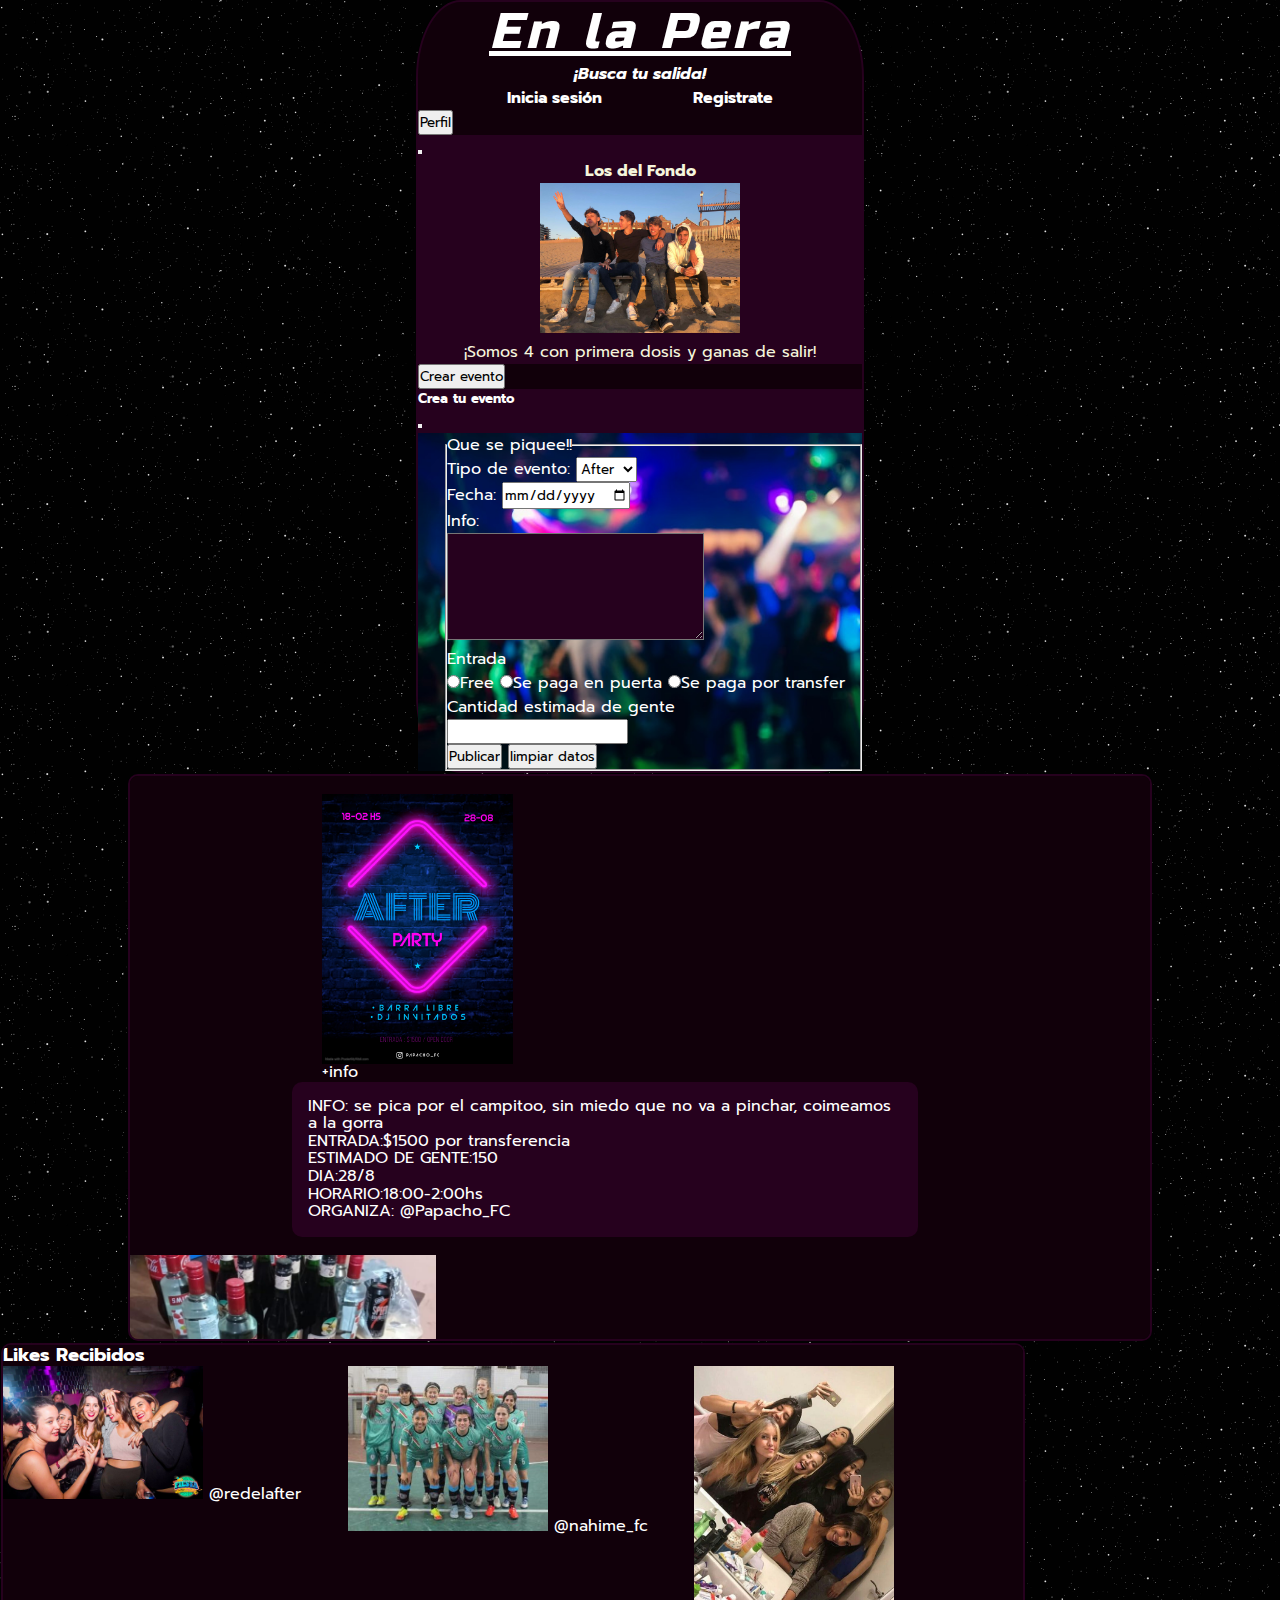
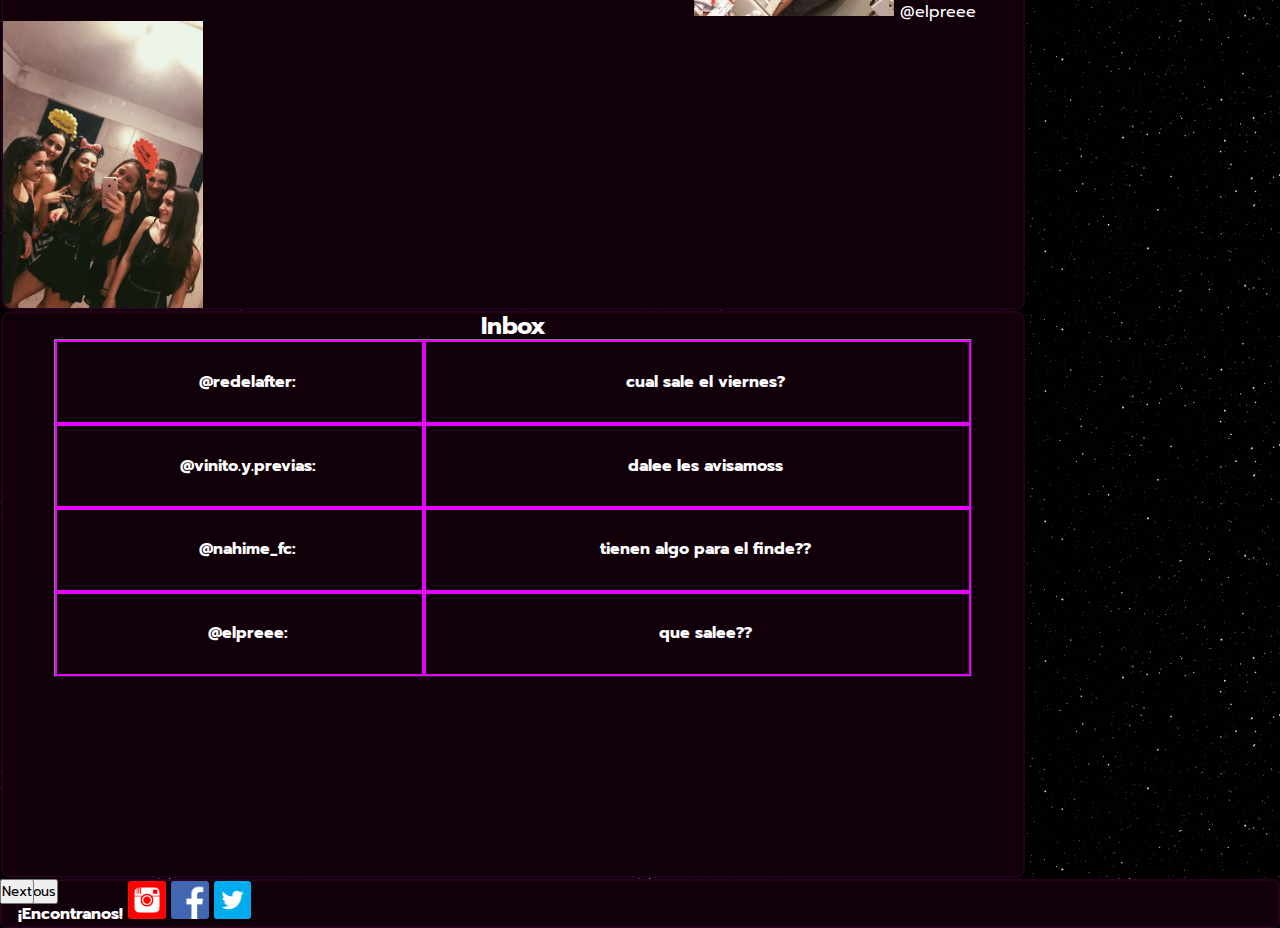
<file: index.html>
<!DOCTYPE html>
<html lang="es">
<head>
    <meta charset="UTF-8">
    <meta http-equiv="X-UA-Compatible" content="IE=edge">
    <meta name="viewport" content="width=device-width, initial-scale=1.0">
    <meta name="description" content="plataforma social dedicada a organizar salidas y conectar gente">
    <meta name="keywords" content="SALIR, AMIGOS, FIESTA, BOLICHE, BAR, PREVIA, GENTE, EN LA PERA">
    <link rel="preconnect" href="https://fonts.googleapis.com">
    <link rel="preconnect" href="https://fonts.gstatic.com" crossorigin>
    <link href="https://fonts.googleapis.com/css2?family=Russo+One&family=Source+Code+Pro&display=swap" rel="stylesheet">
    <link href="https://fonts.googleapis.com/css2?family=Prompt&display=swap" rel="stylesheet">
    <link href="https://cdn.jsdelivr.net/npm/bootstrap@5.1.2/dist/css/bootstrap.min.css" rel="stylesheet" integrity="sha384-uWxY/CJNBR+1zjPWmfnSnVxwRheevXITnMqoEIeG1LJrdI0GlVs/9cVSyPYXdcSF" crossorigin="anonymous">
    <link rel="stylesheet" type="text/css" href="./css/estilos.css">
    <link rel="shortcut icon" href="img/favicon.png" type="image/ico">
    <title>En la Pera</title> 
</head>

  <header class="header-index">
      <div class="header-index__container">
        <h1 class="header-index__h1">En la Pera</h1>
        <h4 ><em> <a href="#principal">¡Busca tu salida!</a> </em></h4>
      <div class="header-index__div">
        <h4 class="header-index__h4"  ><a href="/html/cuenta.html" target="blank">  Inicia  sesión</a> </h4> <h4 class="header-index__h4"  ><a href="/html/registrate.html" target="blank"> Registrate</a></h4>
      </div>
       <div class="header-index__div2">
    <button class="btn btn-light" type="button" data-bs-toggle="offcanvas" data-bs-target="#offcanvasRight" aria-controls="offcanvasRight">Perfil</button>

    <div class="offcanvas offcanvas-end" tabindex="-1" id="offcanvasRight" aria-labelledby="offcanvasRightLabel">
      <div class="offcanvas-header">

        <button type="button" class="btn-close text-reset" data-bs-dismiss="offcanvas" aria-label="Close"></button>
      </div>
      <div class="offcanvas-body">
        <h4 id="perfil" > Los del Fondo</h4>
        
        <p>
            <img src="img/img1.jpg" width="200" alt="foto de perfil" class="fotop"></p>
        <p>
        ¡Somos 4 con primera dosis y ganas de salir!</p>
      </div>
    </div>   
    <button class="btn btn-light" type="button" data-bs-toggle="offcanvas" data-bs-target="#offcanvasTop" aria-controls="offcanvasTop">Crear evento</button>

    <div class="offcanvas offcanvas-top" tabindex="-1" id="offcanvasTop" aria-labelledby="offcanvasTopLabel">
      <div class="offcanvas-header">
        <h5 id="offcanvasTopLabel">Crea tu evento</h5>
        <button type="button" class="btn-close text-reset" data-bs-dismiss="offcanvas" aria-label="Close"></button>
      </div>
      <div class="offcanvas-body2">
        <section class="offcanvas-creador">
            
           
                
                    <form action="">
                    <fieldset>
                        <legend>Que se piquee!!</legend>
                        <div>
                            <label for="evento" aria-required="true">Tipo de evento:</label>
                            <select name="evento">
                                <option value="after">After</option>
                                <option value="previa">Previa</option>
                                <option value="joda">Joda</option>
                                <option value="fiesta">Fiesta</option>
    
                            </select>
                        </div>
                        <div>
                            <label for="fecha">Fecha:</label>
                            <input type="date"name="fecha">
                        </div>
                        <div>
                                <label for="descripcion">Info:</label> 
                                <br>
                                <textarea class="offcanvas-textarea" name="descripcion" cols="30" rows="5"></textarea>
                            </div>
                            <div>
                                <label for="entrada">Entrada</label>
                                <br>
                                <input type="radio"name="entrada" value="gratis">Free
                                <input type="radio"name="entrada" value="paga en puerta">Se paga en puerta
                                <input type="radio"name="entrada" value="paga por transfer">Se paga por transfer
                            </div>
                            <div>
                                <label for="cantidad estimada de gente">Cantidad estimada de gente
                                </label><input type="text" name="cantidad de gente">
                            </div>
                            <div>
                                <input type="submit"value="Publicar">
                                <input type="reset" value="limpiar datos">
                            </div>
                    </form>
    
                    </fieldset>
      </div>
    </div>    

        </div>
    
    </div>
  </header>
        <body class="body-index">
        



          
                     
                 
                  
            
    
       
        <main class="main-index">

       
           
        


    <div id="carouselExampleIndicators" class="carousel slide" data-interval="false">
      
         <div class="carousel-inner">
         
      
          <div class="carousel-item active">
             <section  id="principal" class="section-index">
                
                   <div class="section-index__data">
                        <a  data-bs-toggle="collapse" href="#collapseExample" role="button" aria-expanded="false" aria-controls="collapseExample">
                            <img src="img/after.jpg" class="section-index__after"  width="25%"alt="publicacion" />
                            +info
                        </a>
                        
                    </div>
                      <div class="collapse" id="collapseExample">
                        <div class="section-index__card">
                          <p>
                     INFO: se pica por el campitoo, sin miedo que no va a pinchar, coimeamos a la gorra</p>
                   
                    <p> 
                        ENTRADA:$1500 por transferencia</p>
                    <p> 
                        ESTIMADO DE GENTE:150</p>
                    <p> 
                        DIA:28/8 </p>
                    <p> 
                        HORARIO:18:00-2:00hs</p>
                    <p> 
                        ORGANIZA: @Papacho_FC</p> 
                        </div> 
                </div>

                <div class="section-index__data">
                  <a  data-bs-toggle="collapse" href="#collapseExample2" role="button" aria-expanded="false" aria-controls="collapseExample">
                      <img src="img/joda.jpg" class="section-index__after"  width="25%"alt="publicacion" />
                      +info
                  </a>
                  </div>
                  <div class="collapse" id="collapseExample2">
                    <div class="section-index__card">
                      <p>
                        INFO: jodita en lo de lautaa, TIENEN QUE ESTAR EN LA LISTA PARA PASAR
                      </p>
                  <P>
                       UBICACION: Buenos aires 2867, olivos</P>
                  <p>
                       ENTRADA: se pasa con escabio y mezcla</p>
                  <p>
                      ESTIMADO DE GENTE:60-80 </p>
                  <P>
                      DIA:27/8  </P>
                  <p>
                       HORARIO:12:30-5:30 (se pasa antes de las 2:00)</p>
                  <p>
                       ORGANIZA:@lautamunauno</p>
              </div>





                
               </section>
          </div>
          <div class="carousel-item">
          <section class="section2-index">
          
              
           <h3 class="section2-index__h3">Likes Recibidos</h3>
            
            <div >
                    <img src="img/likes.jpg"  alt="perfil" width="200" />
            
                    <a href="https://www.instagram.com/" target="blank">@redelafter</a>
           </div>
               <div >
                    <img src="img/likes2.jpg" alt="perfil" width="200"/>
               
                    <a href="https://www.instagram.com/" target="blank">@nahime_fc</a>
                </div>
                   
               <div >
                    <img src="img/likes3.jpg" alt="perfil" width="200"/>

                <a href="https://www.instagram.com/" target="blank">@elpreee</a>
                </div>

              <div>
                    <img src="/img/likes4.jpg" width="200" alt="perfil">
              <a href="https://www.instagram.com/" target="blank">@todas</a>

              </div>


              </section>
                    </div>
         
          <div class="carousel-item">
                
    <section class="section-index">
           <h2 id="inbox">Inbox</h2>
     
            
             <table class="section-index__table" border="1" cellspacing="0px" cellpading="10px">
                 <tbody  >
                     <tr  >
                         <th class="section-index__th" >@redelafter:</th>
                         <th class="section-index__th">cual sale el viernes?</th>
                     </tr>
                     <tr class="section-index__tr"  >
                         <th class="section-index__th">@vinito.y.previas:</th>
                         <th class="section-index__th">dalee les avisamoss</th>
                     </tr>
                     <tr class="section-index__tr" >
                         <th class="section-index__th">@nahime_fc:</th>
                         <th class="section-index__th">tienen algo para el finde??</th>
                     </tr>
                     <tr class="section-index__tr" >
                         <th class="section-index__th">@elpreee:</th>
                         <th class="section-index__th">que salee??</th>
                     </tr>
                     
                        
                        
                 </tbody>
             </table>
</section>
          </div>
    
                </div>
            
              
            </div>
          
        
        <button class="carousel-control-prev" type="button" data-bs-target="#carouselExampleIndicators" data-bs-slide="prev">
          <span class="carousel-control-prev-icon" aria-hidden="true"></span>
          <span class="visually-hidden">Previous</span>
        </button>
        <button class="carousel-control-next" type="button" data-bs-target="#carouselExampleIndicators" data-bs-slide="next">
          <span class="carousel-control-next-icon" aria-hidden="true"></span>
          <span class="visually-hidden">Next</span>
        </button>
      </div>   




            



 
 
   




                  
                
   

   
            
   
        
   

      
  
        
    
        </main> 
        
        <footer class="footer-index">
          <h4  class="footer-index__h4">¡Encontranos! <a href="https://www.instagram.com/" target="blank" > <img src="/img/logoo.png"  class="footer-index__img"  alt="instagram"></a> <a target="blank" href="https://www.facebook.com/"><img   class="footer-index__img"  src="/img/fblogo.png" alt="facebook"></a> <a target="blank" href="https://twitter.com/?lang=es"> <img class="footer-index__img" src="/img/twlogo.jpg" alt="twitter"></a> </h4>


          
        </footer>
   
   
        <script>


        </script>
    <script src="https://cdn.jsdelivr.net/npm/@popperjs/core@2.10.2/dist/umd/popper.min.js" integrity="sha384-7+zCNj/IqJ95wo16oMtfsKbZ9ccEh31eOz1HGyDuCQ6wgnyJNSYdrPa03rtR1zdB" crossorigin="anonymous"></script>
    <script src="https://cdn.jsdelivr.net/npm/bootstrap@5.1.2/dist/js/bootstrap.min.js" integrity="sha384-PsUw7Xwds7x08Ew3exXhqzbhuEYmA2xnwc8BuD6SEr+UmEHlX8/MCltYEodzWA4u" crossorigin="anonymous"></script>
</body>            

</html>
</file>
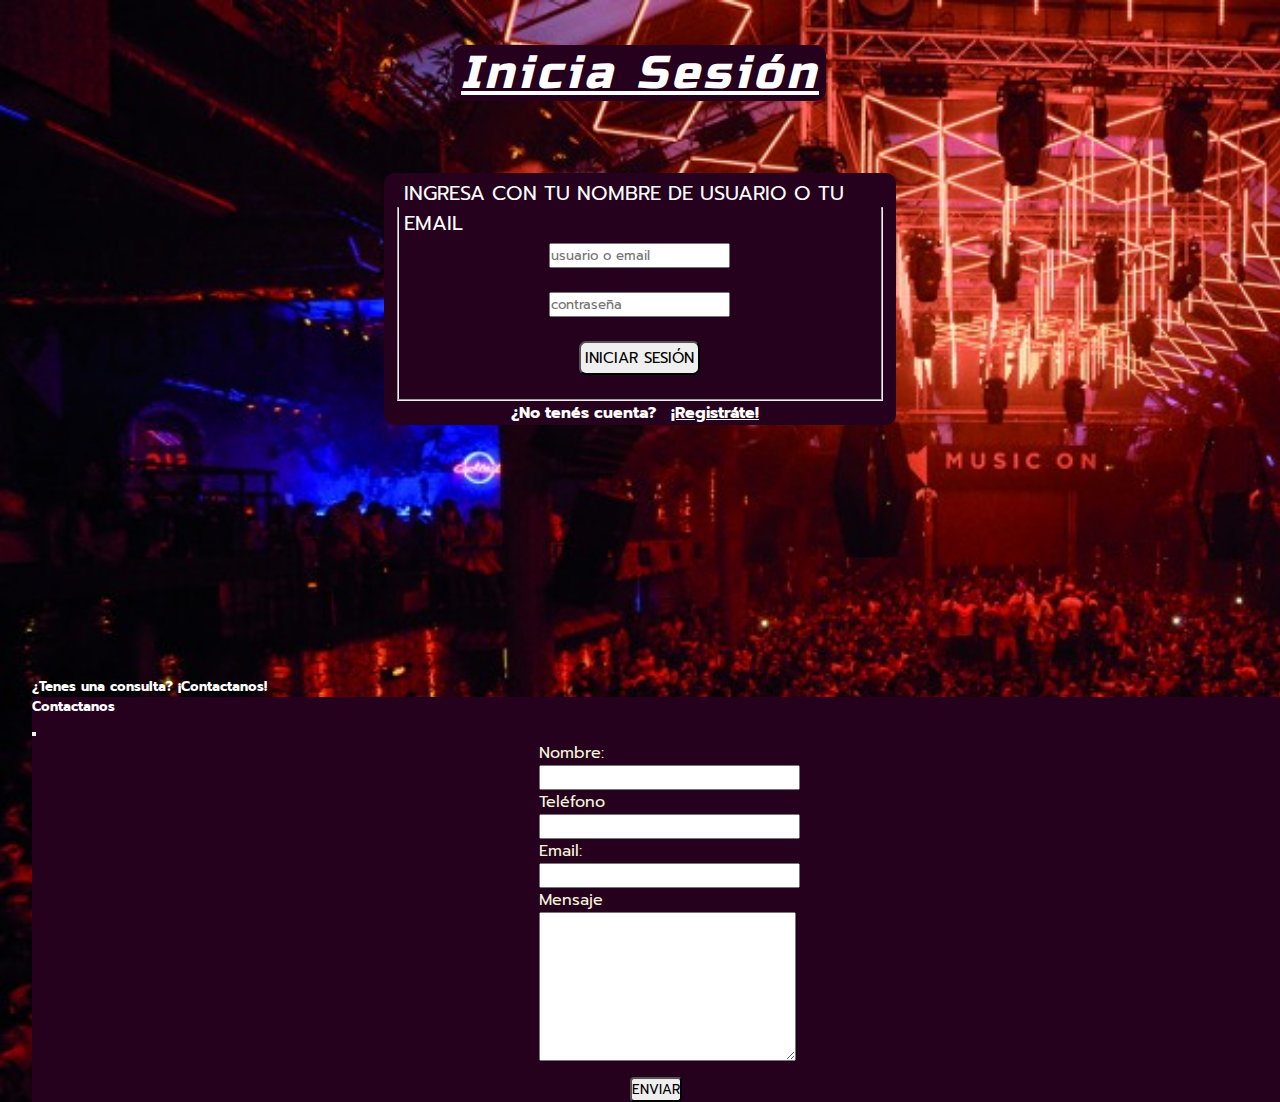
<file: html/cuenta.html>
<!DOCTYPE html>
<html lang="en">
<head>
    <meta charset="UTF-8">
    <meta http-equiv="X-UA-Compatible" content="IE=edge">
    <meta name="viewport" content="width=device-width, initial-scale=1.0">
    <meta name="description" content="ingresa a tu cuenta para organizar tus salidas">
    <meta name="keywords" content="SALIR, AMIGOS, FIESTA, BOLICHE, BAR, PREVIA, GENTE, EN LA PERA, INICIAR SESION">
    <link href="https://fonts.googleapis.com/css2?family=Russo+One&family=Source+Code+Pro&display=swap" rel="stylesheet">
    <link href="https://fonts.googleapis.com/css2?family=Prompt&display=swap" rel="stylesheet">
    <link rel="stylesheet" href="/css/estilos.css">
    <link href="https://cdn.jsdelivr.net/npm/bootstrap@5.0.2/dist/css/bootstrap.min.css" rel="stylesheet" integrity="sha384-EVSTQN3/azprG1Anm3QDgpJLIm9Nao0Yz1ztcQTwFspd3yD65VohhpuuCOmLASjC" crossorigin="anonymous">

    <link rel="shortcut icon" href="/img/favicon.png" type="image/ico">
    <title>Inicia Sesion</title>
    </head>
    <header class="header-cuenta">
        <h1 class="header-cuenta__h1">Inicia  Sesión </h1>
    </header>

<body class="bodycuenta">
    <main class="main-cuenta">
        <div class="main-cuenta__div">
            <form   class="main-cuenta__form" action="">
                <fieldset class="main-cuenta__fieldset">
                    <legend class="main-cuenta__legend">Ingresa con tu nombre de usuario o tu email</legend>
                    <label for="nombre de usuario o email" aria-required="true"></label>
                    <input type="text" placeholder="usuario o email">
                    <br>
                    <label for="contraseña"></label>
                    <input type="password" placeholder="contraseña">
                    <br>
                    <input class="main-cuenta__input" type="submit"value="Iniciar sesión">
                    <br>

                </fieldset>
            </form>
            <h4 class="main-cuenta__h4">¿No tenés cuenta? <a class="main-cuenta__a" href="registrate.html"> ¡Registráte!</a></h4>
        </div>
        
    </main>
    




    <footer class="footer-cuenta">
      <div class="footer-cuenta__div">
        <h5 class="footer-cuenta__h5"    >¿Tenes una consulta?  <a class="btn btn-light" data-bs-toggle="offcanvas" href="#offcanvasExample" role="button" aria-controls="offcanvasExample">
            ¡Contactanos!
          </a> </h5>
         
          <div class="offcanvas offcanvas-start" tabindex="-1" id="offcanvasExample" aria-labelledby="offcanvasExampleLabel">
            <div class="offcanvas-header">
              <h5 class="offcanvas-title" id="offcanvasExampleLabel">Contactanos</h5>
              <button type="button" class="btn-close text-reset" data-bs-dismiss="offcanvas" aria-label="Close"></button>
            </div>
            <div class="offcanvas-body">
              <div>
                <div id="after_submit"></div>
                <form  class="offcanvas-form" id="contact_form" action="#" method="POST" enctype="multipart/form-data">
                  <div class="offcanvas-row">
                    <label class="required" for="name">Nombre:</label><br/>
                    <input id="name" class="input" name="name" type="text" value="" size="30"/><br/>
                    
                  </div>
                  <div class="offcanvas-row">
                    <label class="required" for="name">Teléfono</label><br/>
                    <input id="name" class="input" name="name" type="text" value="" size="30" /><br />
                   
                  </div>
                  <div class="offcanvas-row">
                    <label class="required" for="email">Email:</label><br/>
                    <input id="email" class="input" name="email" type="text" value="" size="30" /><br />
                   
                  </div>
                  <div class="offcanvas-row">
                    <label class="required" for="message">Mensaje</label><br/>
                    <textarea id="message" class="input" name="message" rows="7" cols="30"></textarea><br />
                    
                  </div>
                    
                    <input class="offcanvas-input" id="submit_button" type="submit" value="Enviar"/>
                </form>
              </div>
              <div class="dropdown mt-3">
               
              </div>
            </div>
          </div>
            </div>
    </footer>
    



    <script src="https://cdn.jsdelivr.net/npm/@popperjs/core@2.9.2/dist/umd/popper.min.js" integrity="sha384-IQsoLXl5PILFhosVNubq5LC7Qb9DXgDA9i+tQ8Zj3iwWAwPtgFTxbJ8NT4GN1R8p" crossorigin="anonymous"></script>
<script src="https://cdn.jsdelivr.net/npm/bootstrap@5.0.2/dist/js/bootstrap.min.js" integrity="sha384-cVKIPhGWiC2Al4u+LWgxfKTRIcfu0JTxR+EQDz/bgldoEyl4H0zUF0QKbrJ0EcQF" crossorigin="anonymous"></script>
</body>

</html>
</file>
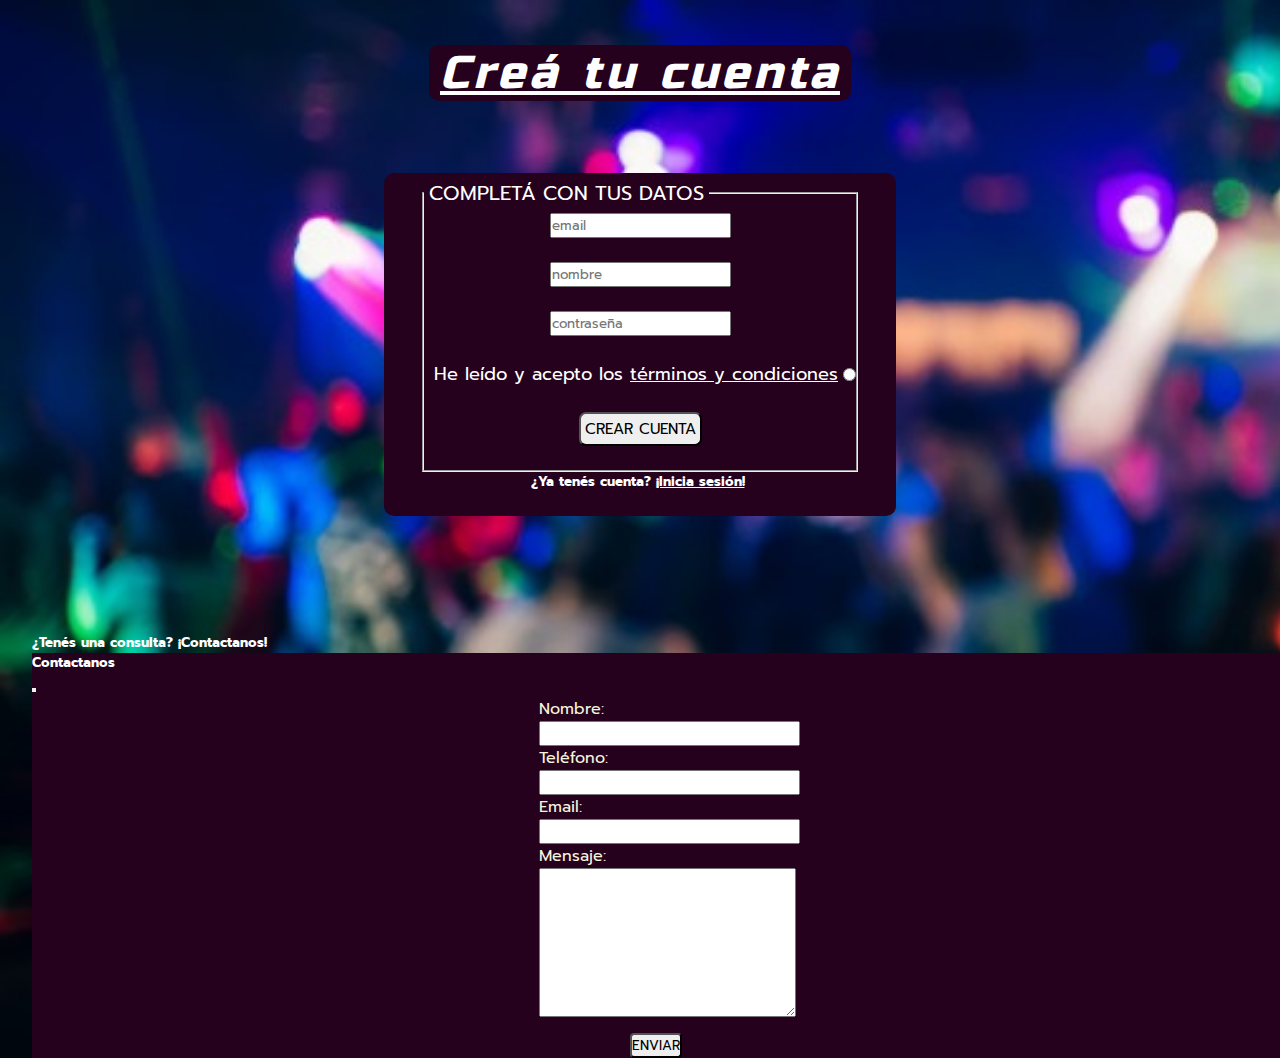
<file: html/registrate.html>
<!DOCTYPE html>
<html lang="en">
<head>
    <meta charset="UTF-8">
    <meta http-equiv="X-UA-Compatible" content="IE=edge">
    <meta name="viewport" content="width=device-width, initial-scale=1.0">
    <meta name="description" content="crea tu cuenta para empezar a ser parte de la comunidad de las salidas" >
    <meta name="keywords" content="SALIR, AMIGOS, FIESTA, BOLICHE, BAR, PREVIA, GENTE, EN LA PERA, CREAR CUENTA, REGISTRO">
    <link href="https://fonts.googleapis.com/css2?family=Russo+One&family=Source+Code+Pro&display=swap" rel="stylesheet">
    <link href="https://fonts.googleapis.com/css2?family=Prompt&display=swap" rel="stylesheet">
    <link rel="stylesheet" href="/css/estilos.css">
    <link href="https://cdn.jsdelivr.net/npm/bootstrap@5.0.2/dist/css/bootstrap.min.css" rel="stylesheet" integrity="sha384-EVSTQN3/azprG1Anm3QDgpJLIm9Nao0Yz1ztcQTwFspd3yD65VohhpuuCOmLASjC" crossorigin="anonymous">
    <link rel="shortcut icon" href="/img/favicon.png" type="image/ico">
    <title>Crea tu Cuenta</title>
</head>
<header class="header-registro">
    <h1 class="header-registro__h1">Creá tu cuenta </h1>
</header>
    <body class="bodyregistro">
        <main class="main-registro">
        <section class="main-registro__sec">
        <form class="main-registro__form" action="">
            <fieldset class="main-registro__fieldset">
                <legend class="main-registro__legend">Completá con tus datos</legend>
                <label for="email" aria-required="true"></label>
                <input type="email" placeholder="email">
                <br>
                <label for="usuario"></label>
                <input type="text" placeholder="nombre">
                <br>
                <label for="contraseña"></label>
                <input type="password" placeholder="contraseña">
                <br>
                <div class="main-registro__radio" >
                <label class="main-registro__label" for="tyc" aria-required="true">He leído y acepto los <a class="main-registro__a" href="">términos y condiciones</a></label>
                <input class="radio1" type="radio"name="tyc" value="tyc">
                </div>
                <br>
                <input class="main-registro__input" type="submit"value="CREAR CUENTA">
                <br>
            </fieldset>
        
        </form>
    <h5 >¿Ya tenés cuenta? <a class="main-registro__a" href="cuenta.html"> ¡Inicia sesión!</a></h5>
    <br>
        </section>
        </main>


        <footer class="footer-registro">
            <div class="footer-registro__div">
              <h5 class="footer-registro__h5"    >¿Tenés una consulta?  <a class="btn btn-light" data-bs-toggle="offcanvas" href="#offcanvasExample" role="button" aria-controls="offcanvasExample">
                  ¡Contactanos!
                </a> </h5>
               
                <div class="offcanvas offcanvas-start" tabindex="-1" id="offcanvasExample" aria-labelledby="offcanvasExampleLabel">
                  <div class="offcanvas-header">
                    <h5 class="offcanvas-title" id="offcanvasExampleLabel">Contactanos</h5>
                    <button type="button" class="btn-close text-reset" data-bs-dismiss="offcanvas" aria-label="Close"></button>
                  </div>
                  <div class="offcanvas-body">
                    <div>
                      <div   id="after_submit"></div>
                      <form class="offcanvas-form" id="contact_form" action="#" method="POST" enctype="multipart/form-data">
                        <div class="offcanvas-row">
                          <label class="required" for="name">Nombre:</label><br/>
                          <input id="name" class="input" name="name" type="text" value="" size="30"/><br/>
                          
                        </div>
                        <div class="offcanvas-row">
                          <label class="required" for="name">Teléfono:</label><br/>
                          <input id="name" class="input" name="name" type="text" value="" size="30" /><br />
                         
                        </div>
                        <div class="offcanvas-row">
                          <label class="required" for="email">Email:</label><br/>
                          <input id="email" class="input" name="email" type="text" value="" size="30" /><br />
                         
                        </div>
                        <div class="offcanvas-row">
                          <label class="required" for="message">Mensaje:</label><br/>
                          <textarea id="message" class="input" name="message" rows="7" cols="30"></textarea><br />
                          
                        </div>
                          
                          <input class="offcanvas-input" id="submit_button" type="submit" value="Enviar"/>
                      </form>
                    </div>
                    <div class="dropdown mt-3">
                     
                    </div>
                  </div>
                </div>
                  </div>
          </footer>

        <script src="https://cdn.jsdelivr.net/npm/@popperjs/core@2.9.2/dist/umd/popper.min.js" integrity="sha384-IQsoLXl5PILFhosVNubq5LC7Qb9DXgDA9i+tQ8Zj3iwWAwPtgFTxbJ8NT4GN1R8p" crossorigin="anonymous"></script>
        <script src="https://cdn.jsdelivr.net/npm/bootstrap@5.0.2/dist/js/bootstrap.min.js" integrity="sha384-cVKIPhGWiC2Al4u+LWgxfKTRIcfu0JTxR+EQDz/bgldoEyl4H0zUF0QKbrJ0EcQF" crossorigin="anonymous"></script>
    </body>
</html>
</file>
<file: css/estilos.css>
.header-registro {
  position: relative;
  width: 100%;
  display: -webkit-box;
  display: -ms-flexbox;
  display: flex;
  -webkit-box-orient: vertical;
  -webkit-box-direction: normal;
      -ms-flex-direction: column;
          flex-direction: column;
  -webkit-box-align: center;
      -ms-flex-align: center;
          align-items: center;
  text-align: center;
  padding-top: 5vh;
}

.header-registro__h1 {
  width: 33%;
  color: white;
  letter-spacing: 4px;
  word-spacing: 3px;
  font-style: italic;
  font-weight: normal;
  font-size: 46px;
  font-family: 'Russo One', sans-serif;
  text-decoration: underline;
  background-color: #26011e;
  border-radius: 10px;
}

.header-cuenta {
  width: 100%;
  position: relative;
  width: 100%;
  display: -webkit-box;
  display: -ms-flexbox;
  display: flex;
  -webkit-box-orient: vertical;
  -webkit-box-direction: normal;
      -ms-flex-direction: column;
          flex-direction: column;
  -webkit-box-align: center;
      -ms-flex-align: center;
          align-items: center;
  text-align: center;
  padding-top: 5vh;
}

.header-cuenta__h1 {
  width: 29%;
  color: white;
  letter-spacing: 4px;
  word-spacing: 3px;
  font-style: italic;
  font-weight: normal;
  font-size: 46px;
  font-family: 'Russo One', sans-serif;
  text-decoration: underline;
  background-color: #26011e;
  border-radius: 10px;
}

.bodycuenta {
  background-image: url(/img/fondo.jpg);
  background-repeat: no-repeat;
  background-size: cover;
}

.main-cuenta {
  display: -webkit-box;
  display: -ms-flexbox;
  display: flex;
  -webkit-box-orient: vertical;
  -webkit-box-direction: normal;
      -ms-flex-direction: column;
          flex-direction: column;
  -webkit-box-align: center;
      -ms-flex-align: center;
          align-items: center;
}

.main-cuenta__div {
  color: white;
  margin-top: 8vh;
  background-color: #26011e;
  display: -webkit-box;
  display: -ms-flexbox;
  display: flex;
  -webkit-box-orient: vertical;
  -webkit-box-direction: normal;
      -ms-flex-direction: column;
          flex-direction: column;
  -webkit-box-align: center;
      -ms-flex-align: center;
          align-items: center;
  border-radius: 10px;
  width: 40%;
}

.main-cuenta__form {
  display: -webkit-box;
  display: -ms-flexbox;
  display: flex;
  -webkit-box-orient: vertical;
  -webkit-box-direction: normal;
      -ms-flex-direction: column;
          flex-direction: column;
  -webkit-box-align: center;
      -ms-flex-align: center;
          align-items: center;
  width: 95%;
}

.main-cuenta__fieldset {
  display: -webkit-box;
  display: -ms-flexbox;
  display: flex;
  -webkit-box-orient: vertical;
  -webkit-box-direction: normal;
      -ms-flex-direction: column;
          flex-direction: column;
  -webkit-box-align: center;
      -ms-flex-align: center;
          align-items: center;
}

.main-cuenta__legend {
  text-transform: uppercase;
  font-size: 20px;
  padding: 5px;
}

.main-cuenta__a {
  color: white;
  text-decoration: underline;
  padding: 10px;
  -webkit-transition: 1s;
  transition: 1s;
}

.main-cuenta__a:hover {
  color: #e600ff;
}

.main-cuenta__input {
  text-transform: uppercase;
  border-radius: 7px;
  padding: 4px;
  -webkit-transition: 1s;
  transition: 1s;
  font-size: 15px;
}

.main-cuenta__input:hover {
  -webkit-transform: scale(1.1);
          transform: scale(1.1);
  color: #e600ff;
}

.footer-cuenta {
  margin-top: 28vh;
  margin-left: 2rem;
}

.footer-cuenta__h5 {
  color: white;
}

.bodyregistro {
  background-image: url(/img/fiesta2.jpg);
  background-repeat: no-repeat;
  background-size: cover;
}

.main-registro {
  display: -webkit-box;
  display: -ms-flexbox;
  display: flex;
  -webkit-box-orient: vertical;
  -webkit-box-direction: normal;
      -ms-flex-direction: column;
          flex-direction: column;
  -webkit-box-align: center;
      -ms-flex-align: center;
          align-items: center;
}

.main-registro__sec {
  color: white;
  margin-top: 8vh;
  background-color: #26011e;
  display: -webkit-box;
  display: -ms-flexbox;
  display: flex;
  -webkit-box-orient: vertical;
  -webkit-box-direction: normal;
      -ms-flex-direction: column;
          flex-direction: column;
  -webkit-box-align: center;
      -ms-flex-align: center;
          align-items: center;
  border-radius: 10px;
  width: 40%;
}

.main-registro__form {
  display: -webkit-box;
  display: -ms-flexbox;
  display: flex;
  -webkit-box-orient: vertical;
  -webkit-box-direction: normal;
      -ms-flex-direction: column;
          flex-direction: column;
  -webkit-box-align: center;
      -ms-flex-align: center;
          align-items: center;
}

.main-registro__fieldset {
  display: -webkit-box;
  display: -ms-flexbox;
  display: flex;
  -webkit-box-orient: vertical;
  -webkit-box-direction: normal;
      -ms-flex-direction: column;
          flex-direction: column;
  -webkit-box-align: center;
      -ms-flex-align: center;
          align-items: center;
}

.main-registro__legend {
  display: -webkit-box;
  display: -ms-flexbox;
  display: flex;
  -webkit-box-orient: vertical;
  -webkit-box-direction: normal;
      -ms-flex-direction: column;
          flex-direction: column;
  -webkit-box-align: center;
      -ms-flex-align: center;
          align-items: center;
  text-transform: uppercase;
  font-size: 20px;
  padding: 5px;
}

.main-registro__radio {
  display: -webkit-box;
  display: -ms-flexbox;
  display: flex;
  -webkit-box-align: center;
      -ms-flex-align: center;
          align-items: center;
}

.main-registro__label {
  margin-left: 10px;
  font-size: 18px;
}

.main-registro__a {
  color: white;
  text-decoration: underline;
  padding-right: 5px;
  -webkit-transition: 1s;
  transition: 1s;
}

.main-registro__a:hover {
  color: #e600ff;
}

.main-registro__input {
  border-radius: 7px;
  padding: 4px;
  -webkit-transition: 1s;
  transition: 1s;
  font-size: 15px;
}

.main-registro__input:hover {
  -webkit-transform: scale(1.1);
          transform: scale(1.1);
  color: #e600ff;
}

.footer-registro {
  margin-top: 13vh;
  margin-left: 2rem;
}

.footer-registro__h5 {
  color: white;
}

.offcanvas-title {
  color: white;
}

.offcanvas-form {
  display: -webkit-box;
  display: -ms-flexbox;
  display: flex;
  -webkit-box-orient: vertical;
  -webkit-box-direction: normal;
      -ms-flex-direction: column;
          flex-direction: column;
  -webkit-box-align: center;
      -ms-flex-align: center;
          align-items: center;
}

.offcanvas-row {
  width: 90%;
}

.offcanvas-input {
  margin-top: 1vh;
  border-radius: 4px;
  text-transform: uppercase;
  width: 20%;
  -webkit-transition: 1s;
  transition: 1s;
}

.offcanvas-input:hover {
  -webkit-transform: scale(1.1);
          transform: scale(1.1);
  color: #e600ff;
}

.header-index {
  color: white;
  position: relative;
  width: 100%;
  display: -webkit-box;
  display: -ms-flexbox;
  display: flex;
  -webkit-box-orient: vertical;
  -webkit-box-direction: normal;
      -ms-flex-direction: column;
          flex-direction: column;
  -webkit-box-align: center;
      -ms-flex-align: center;
          align-items: center;
}

.header-index__h1 {
  letter-spacing: 4px;
  word-spacing: 3px;
  font-style: italic;
  font-weight: normal;
  font-size: 50px;
  font-family: 'Russo One', sans-serif;
  text-decoration: underline;
}

.header-index__div {
  width: 80%;
  display: -webkit-box;
  display: -ms-flexbox;
  display: flex;
  -ms-flex-pack: distribute;
      justify-content: space-around;
}

.header-index__h4 {
  -webkit-transition: 1s;
  transition: 1s;
}

.header-index__container {
  background-color: #11000a;
  width: 35%;
  border-radius: 10%;
  border: solid 2px #26011e;
  display: -webkit-box;
  display: -ms-flexbox;
  display: flex;
  -webkit-box-orient: vertical;
  -webkit-box-direction: normal;
      -ms-flex-direction: column;
          flex-direction: column;
  -webkit-box-align: center;
      -ms-flex-align: center;
          align-items: center;
}

a {
  color: white;
  text-decoration: none;
  -webkit-transition: 1s;
  transition: 1s;
}

a:hover {
  color: #e600ff;
  text-decoration: underline;
}

.offcanvas-header {
  background-color: #26011e;
}

.offcanvas.show {
  width: 50%;
}

.offcanvas-body {
  display: -webkit-box;
  display: -ms-flexbox;
  display: flex;
  -webkit-box-orient: vertical;
  -webkit-box-direction: normal;
      -ms-flex-direction: column;
          flex-direction: column;
  -webkit-box-align: center;
      -ms-flex-align: center;
          align-items: center;
  background-color: #26011e;
  color: beige;
}

.offcanvas-creador {
  background-image: url(/img/fiesta2.jpg);
  background-repeat: no-repeat;
  background-position-y: center;
  background-size: cover;
  text-align: start;
  padding-left: 3vh;
}

.offcanvas-textarea {
  background-color: #26011e;
  color: white;
}

.body-index {
  background-image: url(/img/estrellas.jpg);
  -ms-flex-wrap: wrap;
      flex-wrap: wrap;
  background-size: 30rem;
}

.section-index {
  overflow-y: scroll;
  margin: 1px 1px 1px 1px;
  border: solid 2px #26011e;
  line-height: 1.1;
  border-radius: 10px;
  background-color: #11000a;
  color: white;
  height: 63vh;
  width: 80%;
  display: -webkit-box;
  display: -ms-flexbox;
  display: flex;
  -webkit-box-orient: vertical;
  -webkit-box-direction: normal;
      -ms-flex-direction: column;
          flex-direction: column;
  -webkit-box-align: center;
      -ms-flex-align: center;
          align-items: center;
}

.section-index__after {
  padding-top: 2vh;
  -o-object-fit: cover;
     object-fit: cover;
  width: 30%;
  display: -webkit-box;
  display: -ms-flexbox;
  display: flex;
  -webkit-box-orient: vertical;
  -webkit-box-direction: normal;
      -ms-flex-direction: column;
          flex-direction: column;
  -webkit-box-align: center;
      -ms-flex-align: center;
          align-items: center;
  -webkit-transition: 1s;
  transition: 1s;
}

.section-index__after:focus {
  -webkit-transform: scale(1.5) translate(100px, 20px);
          transform: scale(1.5) translate(100px, 20px);
}

.section-index__data {
  display: -webkit-box;
  display: -ms-flexbox;
  display: flex;
  -webkit-box-orient: horizontal;
  -webkit-box-direction: normal;
      -ms-flex-direction: row;
          flex-direction: row;
  -webkit-box-pack: center;
      -ms-flex-pack: center;
          justify-content: center;
  -webkit-box-align: center;
      -ms-flex-align: center;
          align-items: center;
}

.section-index__card {
  background-color: #26011e;
  width: 90%;
  border-radius: 10px;
  padding: 1rem;
}

.section-index__table {
  width: 90%;
  height: 60%;
}

.section-index__th {
  padding-left: 1rem;
  border: solid 2px #e600ff;
}

.section2-index {
  overflow-y: scroll;
  margin: 1px 1px 1px 1px;
  border: solid 2px #26011e;
  line-height: 1.1;
  border-radius: 10px;
  background-color: #11000a;
  color: white;
  height: 63vh;
  width: 80%;
  display: -ms-grid;
  display: grid;
  -ms-grid-columns: 2fr, 1fr;
      grid-template-columns: 2fr, 1fr;
  -ms-grid-rows: (1fr)[3];
      grid-template-rows: repeat(3, 1fr);
}

.section2-index__h3 {
  grid-area: "h1";
  -ms-grid-column: 1;
      grid-column-start: 1;
  grid-column-end: 4;
}

.carousel {
  display: -webkit-box;
  display: -ms-flexbox;
  display: flex;
  -webkit-box-orient: vertical;
  -webkit-box-direction: normal;
      -ms-flex-direction: column;
          flex-direction: column;
  -webkit-box-align: center;
      -ms-flex-align: center;
          align-items: center;
  width: 100%;
  height: 10%;
}

.carousel-item.active {
  display: -webkit-box;
  display: -ms-flexbox;
  display: flex;
  -webkit-box-orient: vertical;
  -webkit-box-direction: normal;
      -ms-flex-direction: column;
          flex-direction: column;
  -webkit-box-align: center;
      -ms-flex-align: center;
          align-items: center;
}

.carousel-control-prev {
  position: fixed;
}

.carousel-control-next {
  position: fixed;
}

.footer-index {
  border: solid 2px #26011e;
  border-radius: 7px;
  background-color: #11000a;
}

.footer-index__img {
  border-radius: 3px;
  width: 3%;
}

.footer-index__h4 {
  margin-left: 1rem;
  color: white;
}

@media only screen and (max-width: 480px) {
  .bodycuenta {
    background-position: center;
  }
  .header-cuenta .header-cuenta__h1 {
    font-size: 30px;
    width: 90%;
  }
  .main-cuenta__div {
    width: 100%;
  }
  .main-cuenta__legend {
    font-size: 13px;
  }
  .main-cuenta__a {
    font-size: 18px;
  }
  .main-cuenta__a:hover {
    color: #e600ff;
  }
  .main-cuenta__h4 {
    font-size: 18px;
  }
  .main-cuenta__input {
    font-size: 15px;
    width: 40%;
  }
  .bodyregistro {
    background-position: center;
  }
  .header-registro__h1 {
    font-size: 30px;
    width: 86%;
  }
  .main-registro__sec {
    width: 100%;
  }
  .main-registro__legend {
    font-size: 13px;
  }
  .main-registro__radio {
    display: -webkit-box;
    display: -ms-flexbox;
    display: flex;
    -ms-flex-line-pack: center;
        align-content: center;
    width: 85%;
  }
  .main-registro__label {
    font-size: 19px;
  }
  .main-registro__a {
    font-size: 18px;
    word-spacing: 3px;
    letter-spacing: 3px;
  }
  .main-registro__a:hover {
    color: #e600ff;
  }
  .main-registro__input {
    width: 40%;
  }
  .header-index__h1 {
    letter-spacing: 2px;
    word-spacing: 0px;
    font-size: 35px;
  }
  .header-index__h4 {
    -webkit-transition: 1s;
    transition: 1s;
    font-size: 20px;
  }
  .header-index__container {
    width: 85%;
  }
  .offcanvas.show {
    width: 100%;
  }
  .section-index {
    height: 74vh;
    width: 80%;
  }
  .section-index__after {
    width: 60%;
  }
  .section-index__after:hover {
    -webkit-transform: scale(1.2);
            transform: scale(1.2);
  }
  .section-index__data {
    padding-left: 12vh;
  }
  .section-index__card {
    font-size: 12px;
  }
  .section-index__table {
    width: 90%;
    height: 50%;
    font-size: 14px;
  }
  .section2-index {
    height: 74vh;
    display: -webkit-box;
    display: -ms-flexbox;
    display: flex;
    -webkit-box-orient: vertical;
    -webkit-box-direction: normal;
        -ms-flex-direction: column;
            flex-direction: column;
  }
  .carousel {
    display: -webkit-box;
    display: -ms-flexbox;
    display: flex;
    -webkit-box-orient: vertical;
    -webkit-box-direction: normal;
        -ms-flex-direction: column;
            flex-direction: column;
    -webkit-box-align: center;
        -ms-flex-align: center;
            align-items: center;
    position: relative;
    width: 100%;
    height: 75vh;
  }
  .carousel-item.active {
    display: -webkit-box;
    display: -ms-flexbox;
    display: flex;
    -webkit-box-orient: vertical;
    -webkit-box-direction: normal;
        -ms-flex-direction: column;
            flex-direction: column;
    -webkit-box-align: center;
        -ms-flex-align: center;
            align-items: center;
  }
}

@media only screen and (min-width: 750px) and (max-width: 1020px) {
  .bodycuenta {
    background-position: center;
  }
  .header-cuenta .header-cuenta__h1 {
    font-size: 40px;
    width: 55%;
  }
  .main-cuenta__div {
    width: 55%;
  }
  .main-cuenta__legend {
    font-size: 15px;
  }
  .main-cuenta__a {
    font-size: 18px;
  }
  .main-cuenta__a:hover {
    color: #e600ff;
  }
  .main-cuenta__h4 {
    font-size: 18px;
  }
  .main-cuenta__input {
    font-size: 15px;
    width: 40%;
  }
  .header-registro__h1 {
    font-size: 35px;
    width: 44%;
  }
  .main-registro__sec {
    width: 60%;
  }
  .header-index__h1 {
    letter-spacing: 2px;
    word-spacing: 0px;
    font-size: 35px;
  }
  .header-index__h4 {
    -webkit-transition: 1s;
    transition: 1s;
    font-size: 20px;
  }
  .header-index__container {
    width: 55%;
  }
  .offcanvas.show {
    width: 100%;
  }
  .section-index {
    overflow-y: scroll;
    width: 80%;
  }
  .section-index__after {
    width: 50%;
  }
  .section-index__after:hover {
    -webkit-transform: scale(1.2);
            transform: scale(1.2);
  }
  .section-index__data {
    padding-left: 30vh;
  }
  .section-index__card {
    font-size: 14px;
  }
  .section-index__table {
    height: 30%;
  }
  .section2-index {
    overflow-y: scroll;
    margin: 1px 1px 1px 1px;
    border: solid 2px #26011e;
    line-height: 1.1;
    border-radius: 10px;
    background-color: #11000a;
    color: white;
    height: 63vh;
    width: 80%;
    display: -ms-grid;
    display: grid;
    -ms-grid-columns: 2fr, 1fr;
        grid-template-columns: 2fr, 1fr;
    -ms-grid-rows: (1fr)[3];
        grid-template-rows: repeat(3, 1fr);
        grid-template-areas: "h1 h1 " "aa bb" "cc dd";
  }
  .section2-index__h3 {
    grid-area: "h1";
    -ms-grid-column: 1;
        grid-column-start: 1;
    grid-column-end: 4;
  }
  .section2-index__a {
    grid-area: "aa";
  }
  .section2-index__b {
    grid-area: "bb";
  }
  .section2-index__c {
    grid-area: "cc";
  }
  .section2-index__d {
    grid-area: "dd";
  }
  .carousel {
    display: -webkit-box;
    display: -ms-flexbox;
    display: flex;
    -webkit-box-orient: vertical;
    -webkit-box-direction: normal;
        -ms-flex-direction: column;
            flex-direction: column;
    -webkit-box-align: center;
        -ms-flex-align: center;
            align-items: center;
    position: relative;
    width: 100%;
    height: 70vh;
  }
  .carousel-item.active {
    display: -webkit-box;
    display: -ms-flexbox;
    display: flex;
    -webkit-box-orient: vertical;
    -webkit-box-direction: normal;
        -ms-flex-direction: column;
            flex-direction: column;
    -webkit-box-align: center;
        -ms-flex-align: center;
            align-items: center;
  }
}

* {
  margin: 0px;
  padding: 0px;
  -webkit-box-sizing: border-box;
          box-sizing: border-box;
  font-family: 'Prompt', sans-serif;
}
/*# sourceMappingURL=estilos.css.map */
</file>
